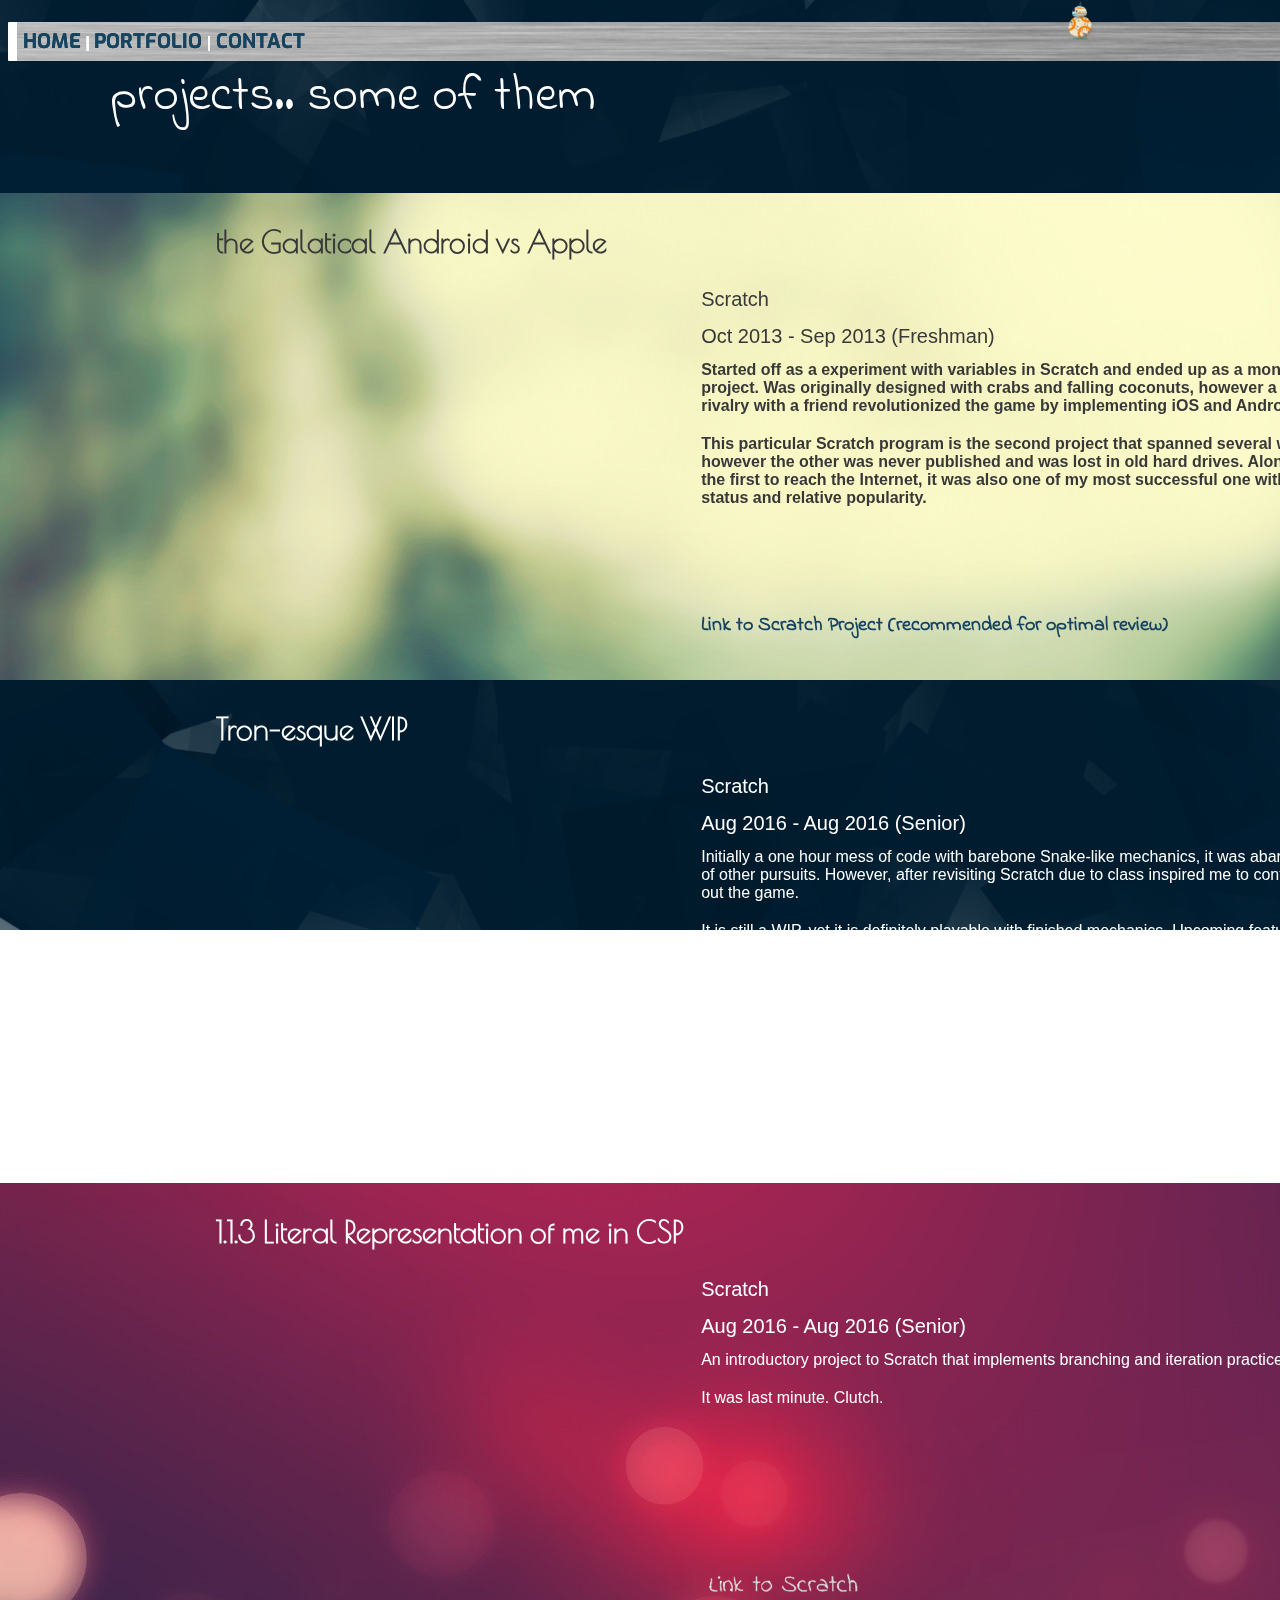
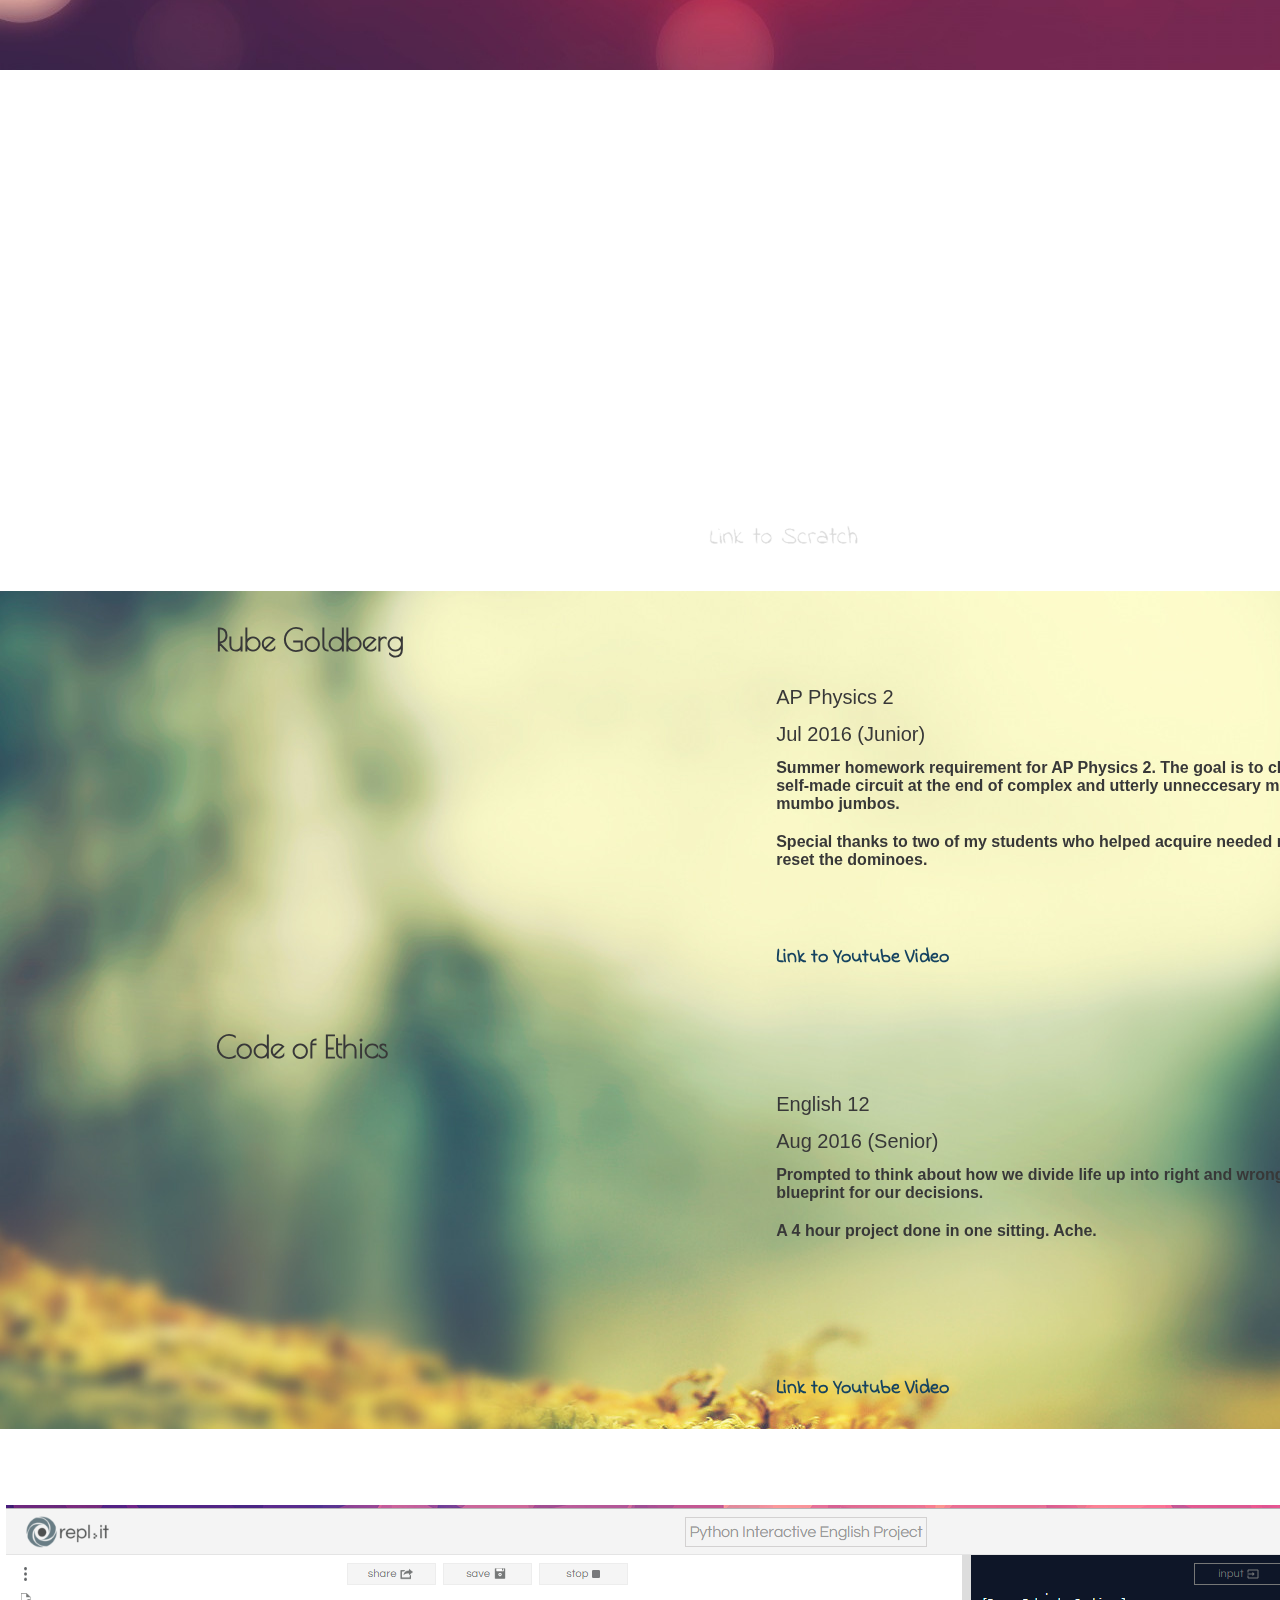
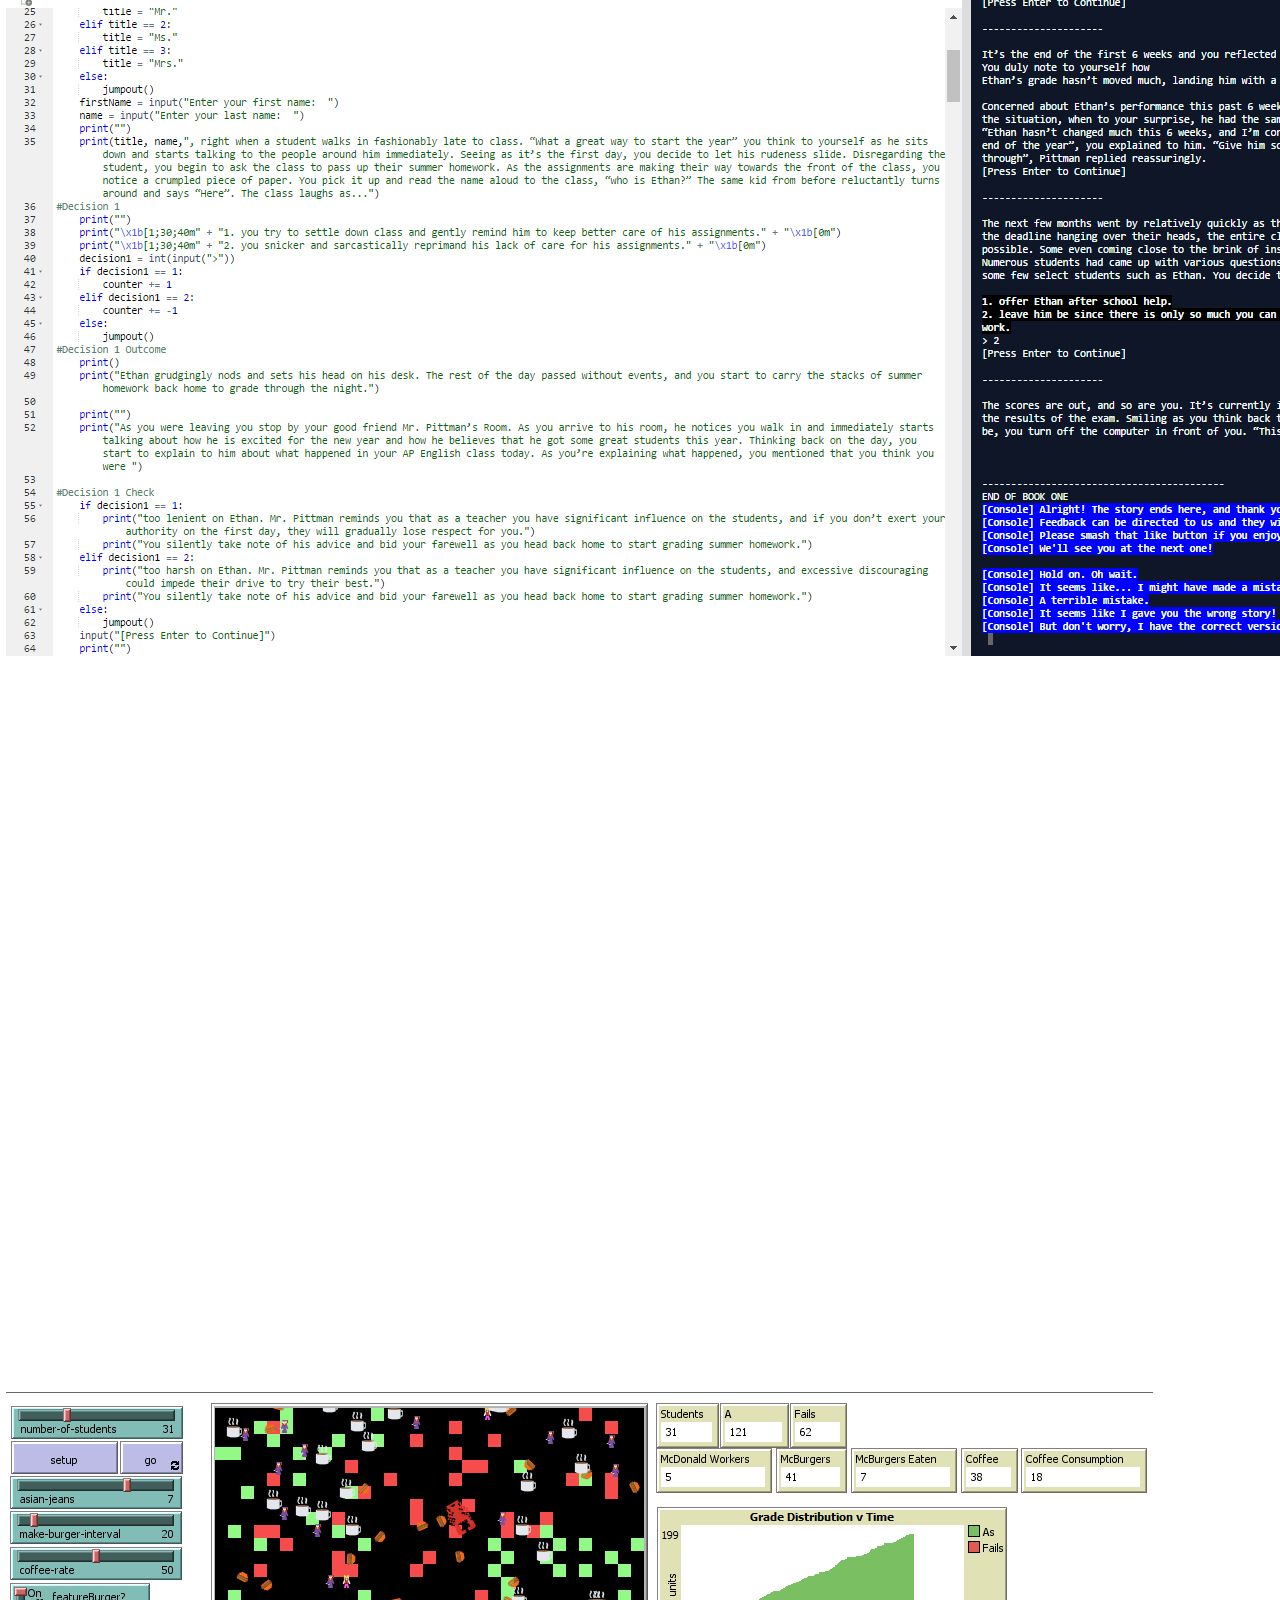
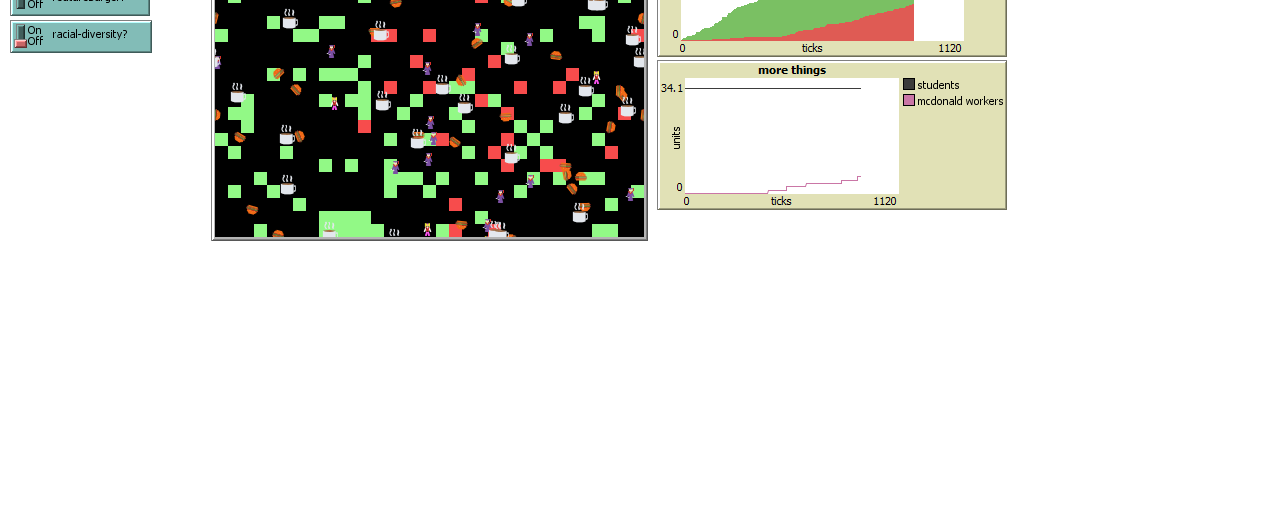
<file: portfolio/portfolio.html>
<!doctype html>
<html lang="en">

  <head>
    <link href="../trunk.css" rel="stylesheet" type="text/css"> 
	<link href="https://fonts.googleapis.com/css?family=Exo|Indie+Flower|Poiret+One" rel="stylesheet"> <!--Custom Fonts-->
    <meta charset="utf-8">
    <title>Portfolio</title>
  </head>
  <script id="projectPython" src="//repl.it/embed/DdvC/61.js"></script>
  <body background="../images/bg3.png">
	<!--Navigation Bar-->
    <h4 id="menu">
      <a id="menuItem" href="../index.html">HOME</a>
	  <span>  |  </span>
      <a id="menuItem" href="portfolio.html">PORTFOLIO</a>
	  <span>  |  </span>
      <a id="menuItem" href="../contact/contact.html">CONTACT</a>
	</h4>
	<h4 id="menuFront"> <!--Floating-->
      <a id="menuItem" href="../index.html">HOME</a>
	  <span>  |  </span>
      <a id="menuItem" href="portfolio.html">PORTFOLIO</a>
	  <span>  |  </span>
      <a id="menuItem" href="../contact/contact.html">CONTACT</a>
	</h4>
	<marquee id="bb8" behavior="scroll" direction="left" scrollamount="24"><img src="../images/bb8.gif" height="40"></marquee>
    <h2 id="title">projects.. some of them</h2>
    
<!--Scratch Projects-->
	<div id="projectA">
		<div><!--the Galatical Android vs Apple-->
			<h2 id="projectTitle">the Galatical Android vs Apple</h2>
			<iframe id="projectScratch" allowtransparency="true" width="485" height="402" src="https://scratch.mit.edu/projects/embed/12999512/?autostart=false" frameborder="0" allowfullscreen></iframe>
		</div>
		<div class="projectDesc">
			<h1>Scratch</h1>
			<h1>Oct 2013 - Sep 2013 (Freshman)</h1>
			<p>Started off as a experiment with variables in Scratch and ended up as a months-long project. Was originally designed with crabs and falling coconuts, however a product brand rivalry with a friend revolutionized the game by implementing iOS and Android themes.</p>
			<p>This particular Scratch program is the second project that spanned several weeks, however the other was never published and was lost in old hard drives. Along from being the first to reach the Internet, it was also one of my most successful one with its "Featured" status and relative popularity.</p>
			<div class="blankSpace"></div>
			<p><a href="https://scratch.mit.edu/projects/12999512/" target="top">Link to Scratch Project (recommended for optimal review)</a></p>
		</div>
		<div class="blankSpaceBottom"></div>
	</div>
	
	<div id="projectC">
		<div><!--Tron-esque WIP-->
			<h2 id="projectTitle">Tron-esque WIP</h2>
			<iframe id="projectScratch"　allowtransparency="true" width="485" height="402" src="https://scratch.mit.edu/projects/embed/24425649/?autostart=false" frameborder="0" allowfullscreen></iframe>
		</div>
		<div class="projectDesc">
			<h1>Scratch</h1>
			<h1>Aug 2016 - Aug 2016 (Senior)</h1>
			<p>Initially a one hour mess of code with barebone Snake-like mechanics, it was abandoned in favor of other pursuits. However, after revisiting Scratch due to class inspired me to continue and flesh out the game.</p>
			<p>It is still a WIP, yet it is definitely playable with finished mechanics. Upcoming features include a finished description, polished menus, and new game modes.</p>
			<div class="blankSpace2"></div>
			<p><a href="https://scratch.mit.edu/projects/24425649/" target="top">Link to Scratch Project</a></p>
		</div>
		<div class="blankSpaceBottom"></div>
	</div>
	
	<div id="projectB">
		<div><!--1.1.3 Literal Representation of me in CSP-->
			<h2 id="projectTitle">1.1.3 Literal Representation of me in CSP</h2>
			<iframe id="projectScratch" allowtransparency="true" width="485" height="402" src="https://scratch.mit.edu/projects/embed/118985079/?autostart=false" frameborder="0" allowfullscreen></iframe>
		</div>
		<div class="projectDesc">
			<h1>Scratch</h1>
			<h1>Aug 2016 - Aug 2016 (Senior)</h1>
			<p>An introductory project to Scratch that implements branching and iteration practices.</p>
			<p>It was last minute. Clutch.</p>
			<div class="blankSpace4"></div>
			<p><a href="https://scratch.mit.edu/projects/118985079/" target="top"><img src="images/link_to_scratch.png" height="26"></a></p>
		</div>
		<div class="blankSpaceBottom"></div>
	</div>
	
	<div id="projectC">
		<div><!--Ze Piano-->
			<h2 id="projectTitle">Ze Piano</h2>
			<iframe id="projectScratch" allowtransparency="true" width="485" height="402" src="https://scratch.mit.edu/projects/embed/120252076/?autostart=false" frameborder="0" allowfullscreen></iframe>
		</div>
		<div class="projectDesc">
			<h1>Scratch</h1>
			<h1>Sep 2016 - Sep 2016 (Senior)</h1>
			<p>A music-based project that exercises the flexibility of various variable roles, particularly of aggregators, walkers, and steppers.</p>
			<p>The roots of this project came from the desire to translate piano sheets to Scratch without having to input one note one block at a time.</p>
			<div class="blankSpace4"></div>
			<a href="backlog_ZePiano.pdf" target="top">Backlog</a>
			<p><a href="https://scratch.mit.edu/projects/120252076/" target="top"><img src="images/link_to_scratch.png" height="26"></a></p>
		</div>
		<div class="blankSpaceBottom"></div>
	</div>
	
<!--Youtube Projects-->
	<div id="projectA">
		<div><!--Rube Goldberg-->
			<h2 id="projectTitle">Rube Goldberg</h2>
			<iframe id="projectYoutube" width="560" height="315" src="https://www.youtube.com/embed/gG9KdycLqng" frameborder="0" allowfullscreen></iframe>
		</div>
		<div class="projectDesc">
			<h1>AP Physics 2</h1>
			<h1>Jul 2016 (Junior)</h1>
			<p>Summer homework requirement for AP Physics 2. The goal is to close(activate) a self-made circuit at the end of complex and utterly unneccesary mechanical mumbo jumbos.</p>
			<p>Special thanks to two of my students who helped acquire needed materials and reset the dominoes.</p>
			<div class="blankSpace3"></div>
			<p><a href="https://www.youtube.com/watch?v=gG9KdycLqng" target="top">Link to Youtube Video</a></p>
		</div>
		<div class="blankSpaceBottom"></div>
		
		<div><!--Code of Ethics-->
			<h2 id="projectTitle">Code of Ethics</h2>
			<iframe id="projectYoutube" width="560" height="315" src="https://www.youtube.com/embed/7_HdjYAkLLc" frameborder="0" allowfullscreen></iframe>
		</div>
		<div class="projectDesc">
			<h1>English 12</h1>
			<h1>Aug 2016 (Senior)</h1>
			<p>Prompted to think about how we divide life up into right and wrong. Basically a blueprint for our decisions.</p>
			<p>A 4 hour project done in one sitting. Ache.</p>
			<div class="blankSpace5"></div>
			<p><a href="https://www.youtube.com/watch?v=7_HdjYAkLLc" target="top">Link to Youtube Video</a></p>
		</div>
	</div>
<!--Python Projects-->
	<div id="projectC">
		<div><!--MacBurger-->
			<h2 id="projectTitle">MacBurger</h2>
			<a href="https://repl.it/DdvC/64"><img src="../images/project1.png"></a>
			</div>
		<div class="projectDesc">
			<h1>AP Computer Science Principles</h1>
			<h1>Sep 2016 (Senior)</h1>
			<p>Partner: Noah Allen (great guy, couldn't had done it without this dude)</p>
			<p>An interactive story that spans both AP CSP and English classes.</p>
			<p><a href="https://drive.google.com/file/d/0B8fa80Sjx0fdVkpCOW1JREdvWHc/view?ts=57e0e178">Link to Flowchart</a></p>
			<p><a href="https://docs.google.com/document/d/1CpVZ6EgFBd_-H1QR-mQFMd1t2lIn--6ognNk2NUTJGY/edit?usp=sharing">Link to Storyboard</a></p>
			<div class="blankSpace3"></div>
			</div>
		<div class="blankSpaceBottom"></div>
		<div class="blankSpaceBottom"></div>
	</div>
	<div id="projectC">
		<div><!--IDP-->
			<h2 id="projectTitle">Investigative Data Project</h2>
			<a href="../portfolio/3.2.7 Investigate Project.zip">Click here</a>
			</div>
		<div class="projectDesc">
			<h1>AP Computer Science Principles</h1>
			<h1>Feb 2017 (Senior)</h1>
			<p>Partner: Arianna McDonald</p>
			<p>A full project complete with design brief.</p>
			<div class="blankSpace3"></div>
			</div>
		<div class="blankSpaceBottom"></div>
		<div class="blankSpaceBottom"></div>
	</div>
	<div id="larryvretarde">
		<div><!--larryvretarde-->
			<h2 id="projectTitle">Larry v Retarde</h2>
			<a href="DLee6 Jhsu 4.2.3.zip"><img src = "larryvretarde.jpg"></a>
			</div>
		<div class="projectDesc">
			<h1>AP Computer Science Principles</h1>
			<h1>March 2017 (Senior)</h1>
			<p>Partner: DLee6</p>
			<p>Simulation based on our experiences through the rigors of Mr. Pittman's courses.</p>
			<p>Warning: contains lobsters</p>
			<div class="blankSpace3"></div>
			</div>
		<div class="blankSpaceBottom"></div>
		<div class="blankSpaceBottom"></div>
	</div>
  </body>
</html>
</file>
<file: trunk.css>
body{ 
    font-family: Century Gothic, sans-serif;
    color: #FFFFFF;
	margin: 0;
	background-attachment: fixed;
    background-position: center;
    background-repeat: no-repeat;
    background-size: cover;
}
img.background{
    position: fixed;
    top: 50%;
    left: 50%;
	
	z-index: -1;

    width: auto;
    height: auto;

    max-height: none;
    max-width: none;

    min-height: 100%;
    min-width: 100%;

    transform: translate(-50%, -50%);
    -ms-transform: translate(-50%, -50%);
    -webkit-transform: translate(-50%, -50%);
}

								/* NAVI BAR on top */
						
#menuItem {
	font-family: 'Exo', sans-serif;
	font-size: 20px;
}

#menuItem:link {
	color: #154360;
	text-decoration: none;
}

#menuItem:hover {
	color: white;
	text-decoration: none;
}

#menu {
	position: fixed;
	top: 1.5%;
    width: 100%;
	margin: 8px;
	border-left: 9px solid white;
	border-radius: 1px;
	background-color: darkgrey;
	padding: 6px;
	z-index: 99;
	background-image: url("images/metallic_sheen.jpg"); 
	background-repeat: no-repeat;
    background-size: cover;
}

#menuFront {
	position: fixed;
	top: 1.5%;
    width: 100%;
	margin: 8px;
	margin-left: 16.8px;
	border-left: 9px transparent;
	border-radius: 1px;
	background-color: transparent;
	padding: 6px;
	z-index: 101;
}

								/* TRUNK PAGE ELEMENTS */

#title {
    font-size: 50px;
    text-align: left;
	padding: 10px;
	margin: 0;
	padding: 60px;
	margin-left: 50px;
	font-weight: normal;
	font-family: 'Indie Flower', cursive;
}

#titleBlack {
	color: #000000;
    font-size: 50px;
    text-align: left;
	padding: 10px;
	margin: 0;
	padding: 60px;
	margin-left: 50px;
	font-weight: normal;
	font-family: 'Indie Flower', cursive;
}

#profilePic {
	display: block;
	margin: auto;
}

								/* MISC ELEMENTS */

a {
	color: #154360;
	text-decoration: none;
	font-family: Arial, Sans-serif;
}

p {
	margin: 8px;
}

#bb8 {
    position: fixed;
    top: 0;
    width: 100%;
    z-index: 100;
}

								/* BLANK SPACES */
div {
	padding: 3px;
}
div.blankSpaceBottom {
	/* min-height: 4em; */
	clear: both;
}
div.blankSpace {
	min-height: 70px;
}
div.blankSpace2 {
	min-height:130px;
}
div.blankSpace3 {
	min-height: 40px;
}
div.blankSpace4 {
	min-height: 130px;
}
div.blankSpace5 {
	min-height: 100px;
}

								/* PROJECT BACKGROUND */
#projectA{
	background-image: url("images/material10.jpg");
	color: #383838;
	font-weight: 800;
}
#projectA a:hover{
	color: #000000;
}

#projectB{
	background-image: url("images/material9.jpg");
	color: #FFFFFF;
}

#projectC{
	color: #FFFFFF;
}
#projectC a{
	color: #FFFFFF;
}

#gallery{
	padding-left: 50px;
	padding-right: 50px;
	width: 80%;
	margin-left: auto;
	margin-right: auto;
	
	animation: galleryGalleryPulse 10s infinite;
}
.galleryContainer {
  position: relative;
  width: 50%;
}
.galleryOverlay {
  position: absolute;
  bottom: 0;
  left: 0;
  right: 0;
  background-color: #008CBA;
  overflow: hidden;
  width: 100%;
  height: 0;
  transition: .5s ease;
}

.galleryContainer:hover .overlay {
  height: 100%;
}

.galleryText {
  white-space: nowrap; 
  color: white;
  font-size: 20px;
  position: absolute;
  overflow: hidden;
  top: 50%;
  left: 50%;
  transform: translate(-50%, -50%);
  -ms-transform: translate(-50%, -50%);
}
.grayscale{-webkit-filter: grayscale(100%); filter: grayscale(100%);}
.galleryBGPulse{
  animation: galleryBGPulse 10s infinite;
}
@keyframes galleryBGPulse{
  0%  {
    -webkit-filter: opacity(100%); 
	filter: opacity(100%);
	-webkit-filter: contrast(100%); 
	filter: contrast(100%);;
  }
  70% {
	-webkit-filter: opacity(50%); 
	filter: opacity(50%);
	-webkit-filter: contrast(200%); 
	filter: contrast(200%);;
  }
  100% {
    -webkit-filter: opacity(100%); 
	filter: opacity(100%) 
	-webkit-filter: contrast(100%); 
	filter: contrast(100%);;
  }
}
@keyframes galleryGalleryPulse{
	0% {
		-webkit-filter: blur(0px); filter: blur(0px);
		-webkit-filter: contrast(100%); filter: contrast(100%);
	}
	45% {
		-webkit-filter: blur(0px); filter: blur(0px);
		-webkit-filter: contrast(100%); filter: contrast(100%);
	}
	60% {
		-webkit-filter: blur(2px); filter: blur(2px);
		-webkit-filter: contrast(120%); filter: contrast(120%);
	}
	100% {
		-webkit-filter: blur(0px); filter: blur(0px);
		-webkit-filter: contrast100%); filter: contrast(100%);
	}
}


								/* PORTFOLIO PROJECTS */

#projectTitle {
	font-family: 'Poiret One', cursive;
	font-size: 30px;
	padding-left: 20px;
    margin-left: 15%;
	margin-bottom: 10px;
	width: 20em;
	font-weight: bolder;
}

#projectScratch {
	display: block;
    margin-left: 15%;
	float: left;
	padding-right: 20px;
}

#projectYoutube {
	display: block;
    margin-left: 15%;
	float: left;
	padding-right: 20px;
}

#projectPython {
	display: block;
    margin-left: 15%;
	float: left;
	padding-right: 20px;
}


div.projectDesc {
	width: 1400px;
}
div.projectDesc h1 {
	font-weight: normal;
	font-size: 20px;
}
div.projectDesc p {
	margin-bottom: 20px;
}
div.projectDesc a {
	text-decoration: none;
	font-family: 'Indie Flower', cursive;
	font-size:20px;
}
div.projectDesc a:hover {
	color: white;
	text-decoration: underline;
}
</file>
